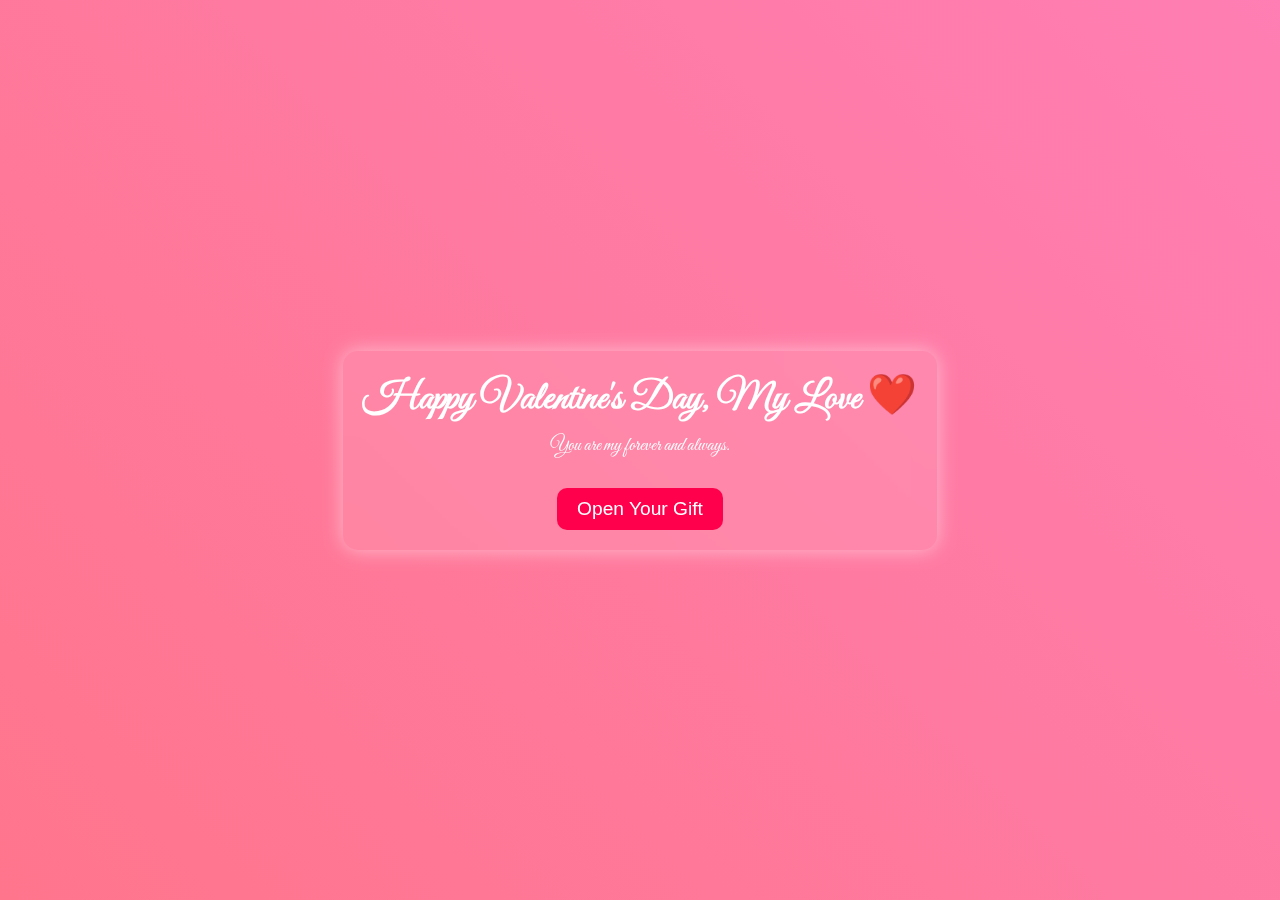
<file: index.html>
<!DOCTYPE html>
<html lang="en">
<head>
    <meta charset="UTF-8">
    <meta name="viewport" content="width=device-width, initial-scale=1.0">
    <title>Happy Valentine's Day</title>
    <link rel="stylesheet" href="styles.css">
    <script src="script.js" defer></script>
</head>
<body>

    <div class="container">
        <h1>Happy Valentine's Day, My Love ❤️</h1>
        <p>You are my forever and always.</p>
        <button id="openGift">Open Your Gift</button>
    </div>

</body>
</html>
</file>
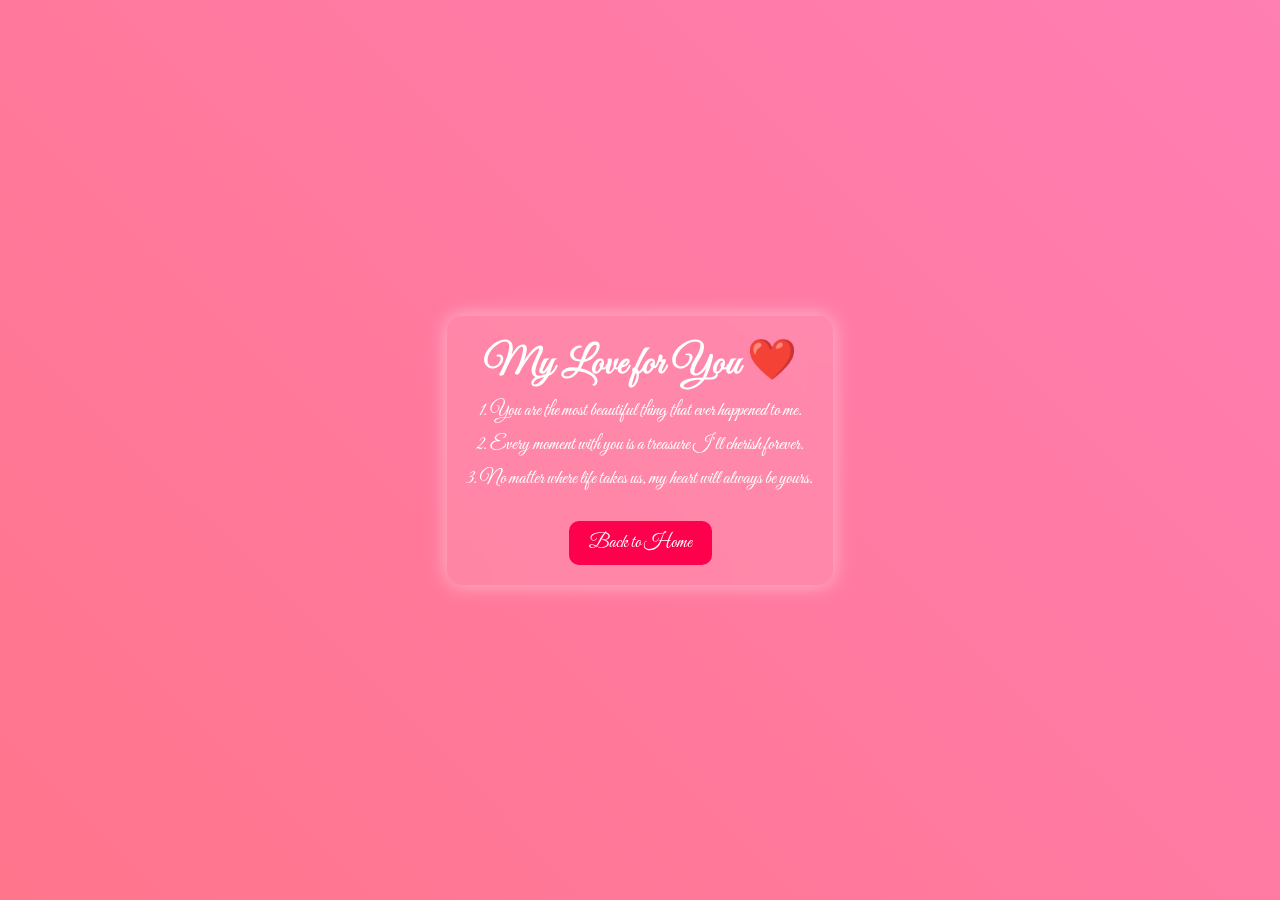
<file: gift.html>
<!DOCTYPE html>
<html lang="en">
<head>
    <meta charset="UTF-8">
    <meta name="viewport" content="width=device-width, initial-scale=1.0">
    <title>Your Special Gift</title>
    <link rel="stylesheet" href="styles.css">
</head>
<body>

    <div class="container">
        <h1>My Love for You ❤️</h1>
        <p class="sweet-text">1. You are the most beautiful thing that ever happened to me.</p>
        <p class="sweet-text">2. Every moment with you is a treasure I’ll cherish forever.</p>
        <p class="sweet-text">3. No matter where life takes us, my heart will always be yours.</p>
        <a href="index.html" class="back-btn">Back to Home</a>
    </div>

</body>
</html>
</file>
<file: styles.css>
@import url('https://fonts.googleapis.com/css2?family=Great+Vibes&display=swap');

* {
    margin: 0;
    padding: 0;
    box-sizing: border-box;
}

body {
    background: linear-gradient(45deg, #ff758c, #ff7eb3);
    height: 100vh;
    display: flex;
    justify-content: center;
    align-items: center;
    font-family: 'Great Vibes', cursive;
    text-align: center;
    color: white;
    overflow: hidden;
}

.container {
    position: relative;
    background: rgba(255, 255, 255, 0.1);
    backdrop-filter: blur(10px);
    padding: 20px;
    border-radius: 15px;
    box-shadow: 0px 0px 20px rgba(255, 255, 255, 0.5);
    animation: fadeIn 2s ease-in-out;
}

h1 {
    font-size: 2.5rem;
}

p {
    font-size: 1.2rem;
    margin: 10px 0;
}

button, .back-btn {
    margin-top: 20px;
    background: #ff004c;
    color: white;
    font-size: 1.2rem;
    padding: 10px 20px;
    border: none;
    border-radius: 10px;
    cursor: pointer;
    transition: 0.3s;
    text-decoration: none;
    display: inline-block;
}

button:hover, .back-btn:hover {
    background: #e60042;
}

@keyframes fadeIn {
    from { opacity: 0; transform: translateY(-20px); }
    to { opacity: 1; transform: translateY(0); }
}
</file>
